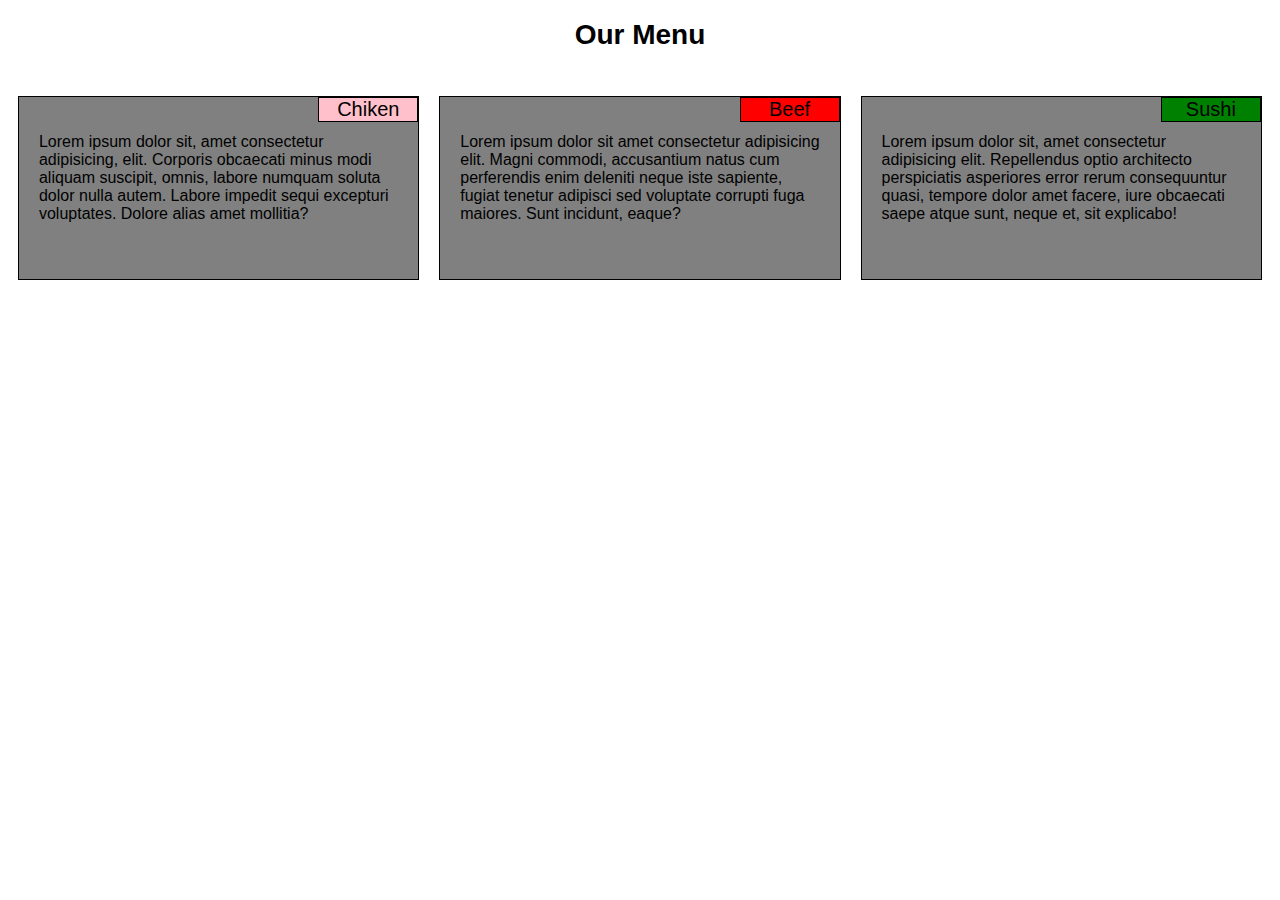
<file: module2-solution/index.html>
<!DOCTYPE html>
<html lang="en">
<head>
	<meta charset="UTF-8">
	<meta name="viewport" content="width=device-width, initial-scale=1.0">
	<link rel="stylesheet" href="css/style.css">
	<title>Hello Coursera!</title>
</head>
<body>
	<h1>Our Menu</h1>
	<div class="row">
	  <div class="col-lg-4 col-md-6 col-sm-12">
	  	<div class="item">
	  		<div class="title title_1">Chiken</div>
	  		<p>Lorem ipsum dolor sit, amet consectetur adipisicing, elit. Corporis obcaecati minus modi aliquam suscipit, omnis, labore numquam soluta dolor nulla autem. Labore impedit sequi excepturi voluptates. Dolore alias amet mollitia?</p>
	  	</div>
	  </div>
	  <div class="col-lg-4 col-md-6 col-sm-12">
	  	<div class="item">
		  	<div class="title title_2">Beef</div>
		  	<p>Lorem ipsum dolor sit amet consectetur adipisicing elit. Magni commodi, accusantium natus cum perferendis enim deleniti neque iste sapiente, fugiat tenetur adipisci sed voluptate corrupti fuga maiores. Sunt incidunt, eaque?</p>
		</div>
	  </div>
	  <div class="col-lg-4 col-md-12 col-sm-12">
	  	<div class="item">
		  	<div class="title title_3">Sushi</div>
		  	<p>Lorem ipsum dolor sit, amet consectetur adipisicing elit. Repellendus optio architecto perspiciatis asperiores error rerum consequuntur quasi, tempore dolor amet facere, iure obcaecati saepe atque sunt, neque et, sit explicabo!</p>
	  	</div>
	  </div>
</div>

</body>
</html>
</file>
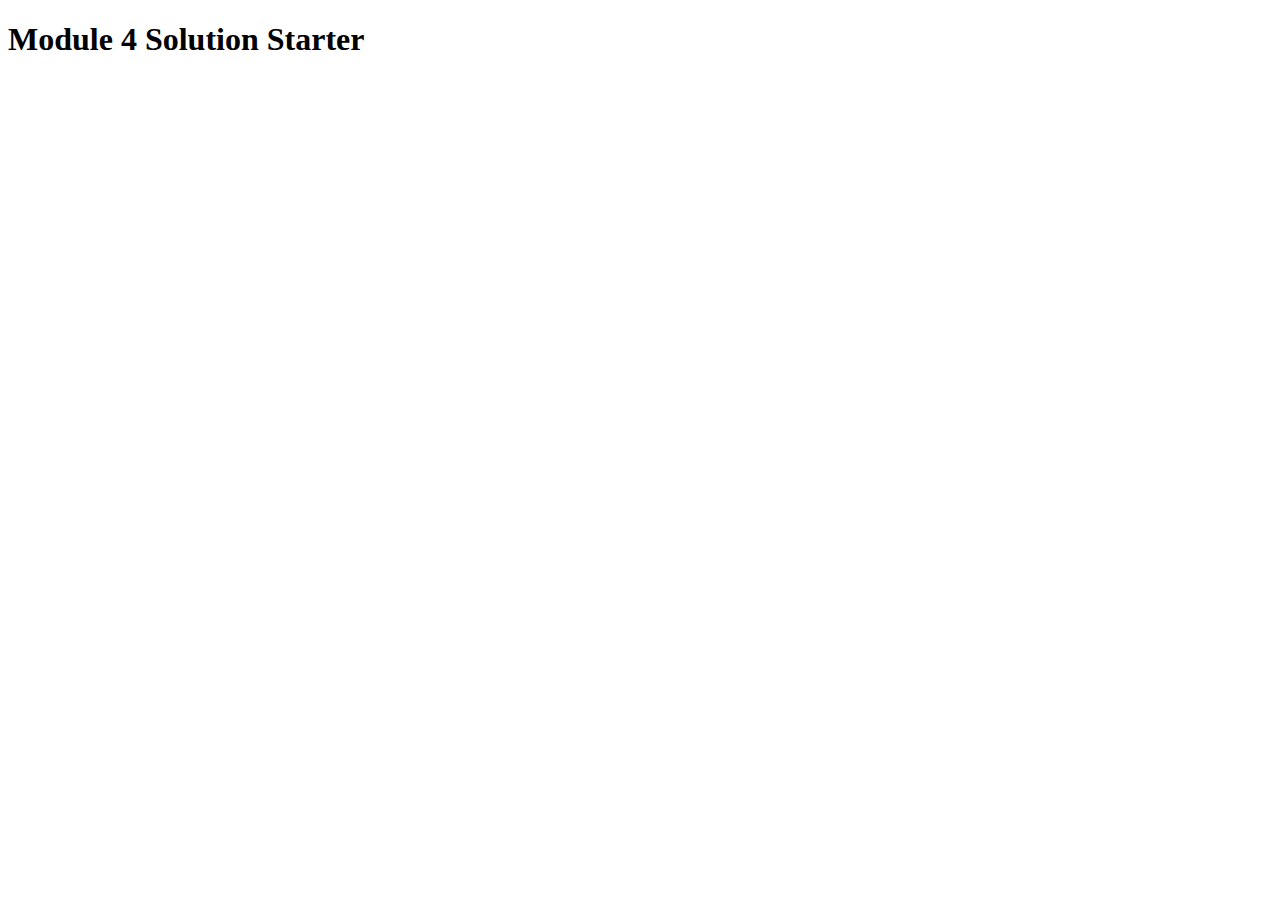
<file: module4-solution/harder/index.html>
<!DOCTYPE html>
<html>
<head>
  <meta charset="utf-8">
  <title>Module 4 Solution Starter</title>
  <script>
    var names = []; // DO NOT REMOVE
  </script>
  <script src="SpeakHello.js"></script>
  <script src="SpeakGoodBye.js"></script>
  <script src="script.js"></script>
</head>
<body>
  <h1>Module 4 Solution Starter</h1>
</body>
</html>
</file>
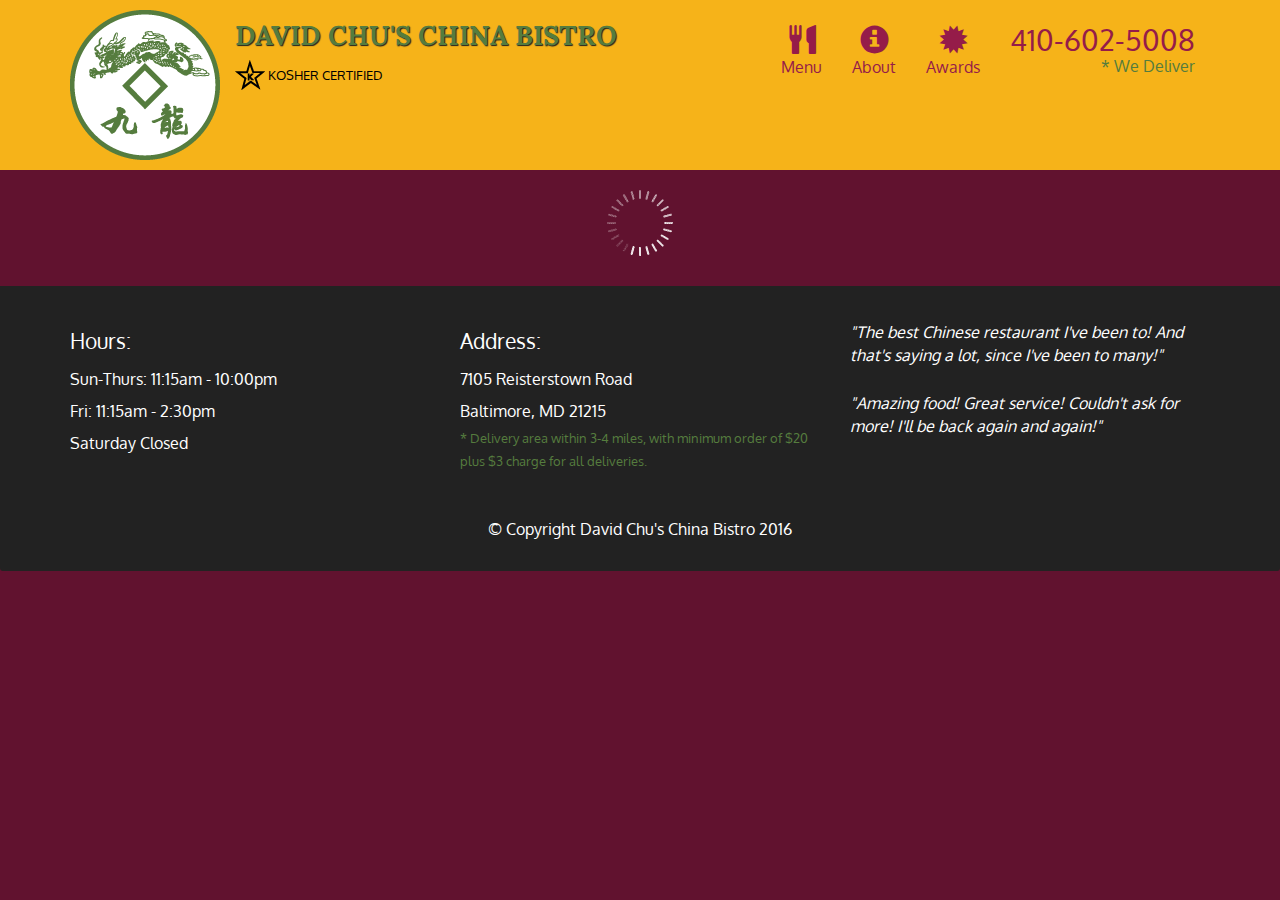
<file: module5-solution/assignment5-solution-starter/index.html>
<!doctype html>
<html lang="en">
  <head>
    <meta charset="utf-8">
    <meta http-equiv="X-UA-Compatible" content="IE=edge">
    <meta name="viewport" content="width=device-width, initial-scale=1">
    <title>David Chu's China Bistro</title>
    <link rel="stylesheet" href="css/bootstrap.min.css">
    <link rel="stylesheet" href="css/styles.css">
    <link href='https://fonts.googleapis.com/css?family=Oxygen:400,300,700' rel='stylesheet' type='text/css'>
    <link href='https://fonts.googleapis.com/css?family=Lora' rel='stylesheet' type='text/css'>
  </head>
<body>
  <header>
    <nav id="header-nav" class="navbar navbar-default">
      <div class="container">
        <div class="navbar-header">
          <a href="index.html" class="pull-left visible-md visible-lg">
            <div id="logo-img" alt="Logo image"></div>
          </a>

          <div class="navbar-brand">
            <a href="index.html"><h1>David Chu's China Bistro</h1></a>
            <p>
              <img src="images/star-k-logo.png" alt="Kosher certification">
              <span>Kosher Certified</span>
            </p>
          </div>

          <button id="navbarToggle" type="button" class="navbar-toggle collapsed" data-toggle="collapse" data-target="#collapsable-nav" aria-expanded="false">
            <span class="sr-only">Toggle navigation</span>
            <span class="icon-bar"></span>
            <span class="icon-bar"></span>
            <span class="icon-bar"></span>
          </button>
        </div>
        
        <div id="collapsable-nav" class="collapse navbar-collapse">
           <ul id="nav-list" class="nav navbar-nav navbar-right">
            <li id="navHomeButton" class="visible-xs active">
              <a href="index.html">
                <span class="glyphicon glyphicon-home"></span> Home</a>
            </li>
            <li id="navMenuButton">
              <a href="#" onclick="$dc.loadMenuCategories();">
                <span class="glyphicon glyphicon-cutlery"></span><br class="hidden-xs"> Menu</a>
            </li>
            <li>
              <a href="#">
                <span class="glyphicon glyphicon-info-sign"></span><br class="hidden-xs"> About</a>
            </li>
            <li>
              <a href="#">
                <span class="glyphicon glyphicon-certificate"></span><br class="hidden-xs"> Awards</a>
            </li>
            <li id="phone" class="hidden-xs">
              <a href="tel:410-602-5008">
                <span>410-602-5008</span></a><div>* We Deliver</div>
            </li>
          </ul><!-- #nav-list -->
        </div><!-- .collapse .navbar-collapse -->
      </div><!-- .container -->
    </nav><!-- #header-nav -->
  </header>

  <div id="call-btn" class="visible-xs">
    <a class="btn" href="tel:410-602-5008">
    <span class="glyphicon glyphicon-earphone"></span>
    410-602-5008
    </a>
  </div>
  <div id="xs-deliver" class="text-center visible-xs">* We Deliver</div>

  <div id="main-content" class="container"></div>

  <footer class="panel-footer">
    <div class="container">
      <div class="row">
        <section id="hours" class="col-sm-4">
          <span>Hours:</span><br>
          Sun-Thurs: 11:15am - 10:00pm<br>
          Fri: 11:15am - 2:30pm<br>
          Saturday Closed
          <hr class="visible-xs">
        </section>
        <section id="address" class="col-sm-4">
          <span>Address:</span><br>
          7105 Reisterstown Road<br>
          Baltimore, MD 21215
          <p>* Delivery area within 3-4 miles, with minimum order of $20 plus $3 charge for all deliveries.</p>
          <hr class="visible-xs">
        </section>
        <section id="testimonials" class="col-sm-4">
          <p>"The best Chinese restaurant I've been to! And that's saying a lot, since I've been to many!"</p>
          <p>"Amazing food! Great service! Couldn't ask for more! I'll be back again and again!"</p>
        </section>
      </div>
      <div class="text-center">&copy; Copyright David Chu's China Bistro 2016</div>
    </div>
  </footer>

  <!-- jQuery (Bootstrap JS plugins depend on it) -->
  <script src="js/jquery-2.1.4.min.js"></script>
  <script src="js/bootstrap.min.js"></script>
  <script src="js/ajax-utils.js"></script>
  <script src="js/script.js"></script>
</body>
</html>
</file>
<file: module2-solution/css/style.css>
/********** Base styles **********/
* {
  box-sizing: border-box;
  font-family: Helvetica;
}

h1 {
  margin-bottom: 35px;  
  text-align: center;
  font-size: 175%;
}

.row {
  width: 100%;
}

.col-sm-12  {
	margin-bottom: 25px;
}

.item {
  background-color: grey;
  border: 1px solid black;
  margin: 10px;
  position: relative;
}

.title {
	height: auto;
	width: 100px;
	font-size: 125%;
	border: 1px solid black;
	display: inline;
	text-align: center;
	position: absolute;
	right: 0;
}

.title_1 {
	background-color: pink;
}

.title_2 {
	background-color: red;
}

.title_3 {
	background-color: green;
}

p {
  width: 90%;
  height: 150px;
  margin-right: auto;
  margin-left: auto;
  color: black;
  padding-top: 20px;
}


/********** Large devices only **********/
@media (min-width: 992px) {
 .col-lg-4 {
    width: 33.33%;
    float: left;
  }
}


/********** Medium devices only **********/
@media (min-width: 768px) and (max-width: 991px) {
  	.col-md-6 {
    width: 50%;
    float: left;
    position: relative;
  }
  	.col-md-12 {
  	margin-right: 15px;
  	position: absolute;
  	top: 300px;

  	}
  }

  /********** Small devices only **********/
@media (max-width: 767px) {
	.col-sm-12 {
    width: 100%;
  } 
 }
</file>
<file: module5-solution/assignment5-solution-starter/css/styles.css>
body {
  font-size: 16px;
  color: #fff;
  background-color: #61122f;
  font-family: 'Oxygen', sans-serif;
}

/** HEADER **/
#header-nav {
  background-color: #f6b319;
  border-radius: 0;
  border: 0;
}

#logo-img {
  background: url('../images/restaurant-logo_large.png') no-repeat;
  width: 150px;
  height: 150px;
  margin: 10px 15px 10px 0;
}

.navbar-brand {
  padding-top: 25px;
}
.navbar-brand h1 { /* Restaurant name */
  font-family: 'Lora', serif;
  color: #557c3e;
  font-size: 1.5em;
  text-transform: uppercase;
  font-weight: bold;
  text-shadow: 1px 1px 1px #222;
  margin-top: 0;
  margin-bottom: 0;
  line-height: .75;
}
.navbar-brand a:hover, .navbar-brand a:focus {
  text-decoration: none;
}
.navbar-brand p { /* Kosher cert */
  color: #000;
  text-transform: uppercase;
  font-size: .7em;
  margin-top: 15px;
}
.navbar-brand p span { /* Star-K */
  vertical-align: middle;
}

#nav-list {
  margin-top: 10px;
}
#nav-list a {
  color: #951C49;
  text-align: center;
}
#nav-list a:hover {
  background: #E7E7E7;
}
#nav-list a span {
  font-size: 1.8em;
}

#phone {
  margin-top: 5px;
}
#phone a { /* Phone number */
  text-align: right;
  padding-bottom: 0;
}
#phone div { /* We Deliver */
  color: #557c3e;
  text-align: right;
  padding-right: 15px;
}

.navbar-header button.navbar-toggle, .navbar-header .icon-bar {
  border: 1px solid #61122f;
}
.navbar-header button.navbar-toggle {
  clear: both;
  margin-top: -30px;
}
/* END HEADER */

/* FOOTER */
.panel-footer {
  margin-top: 30px;
  padding-top: 35px;
  padding-bottom: 30px;
  background-color: #222;
  border-top: 0;
}
.panel-footer div.row {
  margin-bottom: 35px;
}
#hours, #address {
  line-height: 2;
}
#hours > span, #address > span {
  font-size: 1.3em;
}
#address p {
  color: #557c3e;
  font-size: .8em;
  line-height: 1.8;
}
#testimonials {
  font-style: italic;
}
#testimonials p:nth-child(2) {
  margin-top: 25px;
}
/* END FOOTER */



/* HOME PAGE */
.container .jumbotron {
  box-shadow: 0 0 50px #3F0C1F;
  border: 2px solid #3F0C1F;
}

#menu-tile, #specials-tile, #map-tile {
  height: 250px;
  width: 100%;
  margin-bottom: 15px;
  position: relative;
  border: 2px solid #3F0C1F;
  overflow: hidden;
}
#menu-tile:hover, #specials-tile:hover, #map-tile:hover {
  box-shadow: 0 1px 5px 1px #cccccc;
}
#menu-tile {
  background: url('../images/menu-tile.jpg') no-repeat;
  background-position: center;
}
#specials-tile {
  background: url('../images/specials-tile.jpg') no-repeat;
  background-position: center;
}
#menu-tile span, #specials-tile span, #map-tile span {
  position: absolute;
  bottom: 0;
  right: 0;
  width: 100%;
  text-align: center;
  font-size: 1.6em;
  text-transform: uppercase;
  background-color: #000;
  color: #fff;
  opacity: .8;
}
/* END HOME PAGE */

/* MENU CATEGORIES PAGE */
.category-tile { 
  position: relative;
  border: 2px solid #3F0C1F;
  overflow: hidden;
  width: 200px;
  height: 200px;
  margin: 0 auto 15px;
}
.category-tile span {
  position: absolute;
  bottom: 0;
  right: 0;
  width: 100%;
  text-align: center;
  font-size: 1.2em;
  text-transform: uppercase;
  background-color: #000;
  color: #fff;
  opacity: .8;
}
.category-tile:hover {
  box-shadow: 0 1px 5px 1px #cccccc;
}

#menu-categories-title + div {
  margin-bottom: 50px;
}
/* END MENU CATEGORIES PAGE */

/* SINGLE CATEGORY PAGE */
.menu-item-tile {
  margin-bottom: 25px;
}
.menu-item-tile hr {
  width: 80%;
}
.menu-item-tile .menu-item-price {
  font-size: 1.1em;
  text-align: right;
  margin-top: -15px;
  margin-right: -15px;
}
.menu-item-tile .menu-item-price span {
  font-size: .6em;
}
.menu-item-photo {
  position: relative;
  border: 2px solid #3F0C1F; 
  overflow: hidden;
  padding: 0;
  margin-right: -15px;
  margin-left: auto;
  margin-bottom: 20px;
  max-width: 250px;
}
.menu-item-photo div {
  position: absolute;
  bottom: 0;
  right: 0;
  width: 80px;
  background-color: #557c3e;
  text-align: center;
}
.menu-item-description {
  padding-right: 30px;
}
h3.menu-item-title {
  margin: 0 0 10px;
}
.menu-item-details {
  font-size: .9em;
  font-style: italic;
}
/* END SINGLE CATEGORY PAGE */


/********** Large devices only **********/
@media (min-width: 1200px) {
  .container .jumbotron {
    background: url('../images/jumbotron_1200.jpg') no-repeat;
    height: 675px;
  }
}

/********** Medium devices only **********/
@media (min-width: 992px) and (max-width: 1199px) {
  /* Header */
  #logo-img {
    background: url('../images/restaurant-logo_medium.png') no-repeat;
    width: 100px;
    height: 100px;
    margin: 5px 5px 5px 0;
  }
  /* End Header */

  /* Home Page */
  .container .jumbotron {
    background: url('../images/jumbotron_992.jpg') no-repeat;
    height: 558px;
  }
  /* End Home Page */
}

/********** Small devices only **********/
@media (min-width: 768px) and (max-width: 991px) {
  /* Home Page */
  .container .jumbotron {
    background: url('../images/jumbotron_768.jpg') no-repeat;
    height: 432px;
  }
  /* End Home Page */
}

/********** Extra small devices only **********/
@media (max-width: 767px) {
  /* Header */
  .navbar-brand {
    padding-top: 10px;
    height: 80px;
  }
  .navbar-brand h1 { /* Restaurant name */
    padding-top: 10px;
    font-size: 5vw; /* 1vw = 1% of viewport width */
  }
  .navbar-brand p { /* Kosher cert */
    font-size: .6em;
    margin-top: 12px;
  }
  .navbar-brand p img { /* Star-K */
    height: 20px;
  }

  #collapsable-nav a { /* Collapsed nav menu text */
    font-size: 1.2em;
  }
  #collapsable-nav a span { /* Collapsed nav menu glyph */
    font-size: 1em;
    margin-right: 5px;
  }

  #call-btn > a {
    font-size: 1.5em;
    display: block;
    margin: 0 20px;
    padding: 10px;
    border: 2px solid #fff;
    background-color: #f6b319;
    color: #951c49;
  }
  #xs-deliver {
    margin-top: 5px;
    font-size: .7em;
    letter-spacing: .1em;
    text-transform: uppercase;
  }
  /* End Header */

  /* Footer */
  .panel-footer section {
    margin-bottom: 30px;
    text-align: center;
  }
  .panel-footer section:nth-child(3) {
    margin-bottom: 0; /* margin already exists on the whole row */
  }
  .panel-footer section hr {
    width: 50%;
  }
  /* End Footer */

  /* Home Page */
  .container .jumbotron {
    margin-top: 30px;
    padding: 0;
  }
  #menu-tile, #specials-tile {
    width: 360px;
    margin: 0 auto 15px;
  }

  .menu-item-photo {
    margin-right: auto;
  }
  .menu-item-tile .menu-item-price {
    text-align: center;
  }
  .menu-item-description {
    text-align: center;;
  }
}


/********** Super extra small devices Only :-) (e.g., iPhone 4) **********/
@media (max-width: 479px) {
  /* Header */
  .navbar-brand h1 { /* Restaurant name */
    padding-top: 5px;
    font-size: 6vw;
  }
  /* End Header */
  
  /* Home page */
  #menu-tile, #specials-tile {
    width: 280px;
    margin: 0 auto 15px;
  }

  .col-xxs-12 {
    position: relative;
    min-height: 1px;
    padding-right: 15px;
    padding-left: 15px;
    float: left;
    width: 100%;
  }
}
</file>
